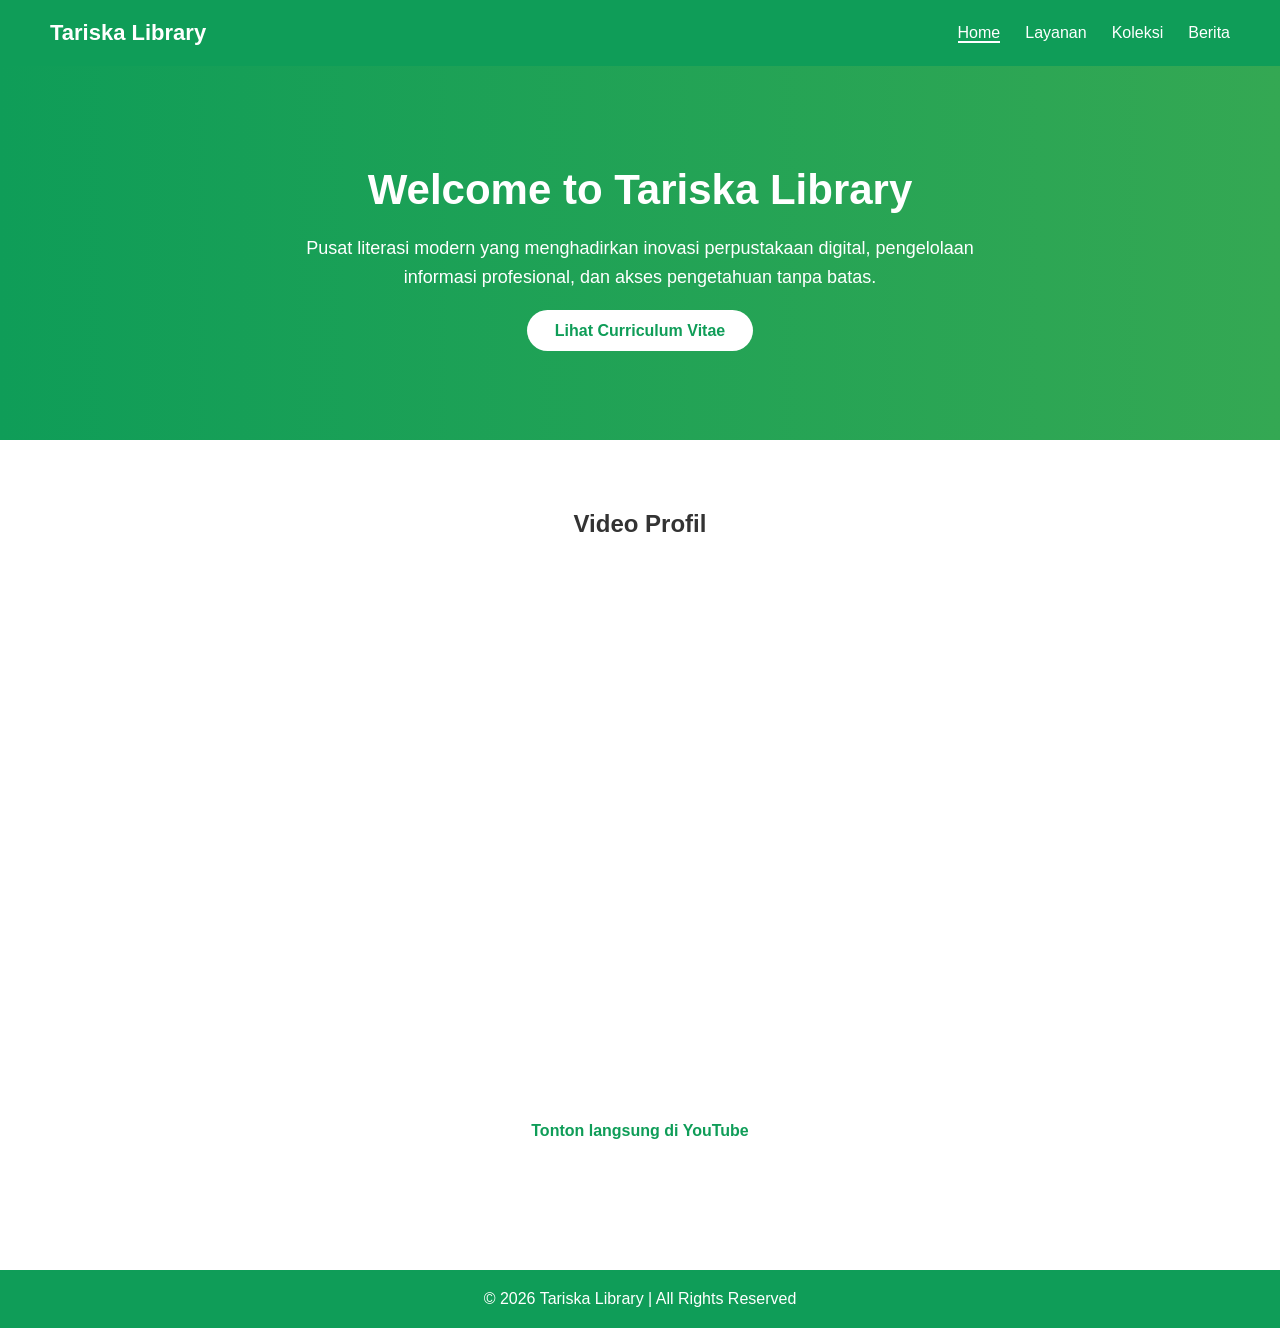
<file: index.html>
<!DOCTYPE html>
<html lang="id">
<head>
    <meta charset="UTF-8">
    <meta name="viewport" content="width=device-width, initial-scale=1.0">
    <title>Tariska Library</title>
    <link rel="stylesheet" href="style.css">
</head>
<body>

<header>
    <div class="logo">Tariska Library</div>
    <nav>
        <ul>
            <li><a href="index.html" class="active">Home</a></li>
            <li><a href="#">Layanan</a></li>
            <li><a href="#">Koleksi</a></li>
            <li><a href="#">Berita</a></li>
        </ul>
    </nav>
</header>

<section class="hero">
    <h1>Welcome to Tariska Library</h1>
    <p>
        Pusat literasi modern yang menghadirkan inovasi perpustakaan digital, 
        pengelolaan informasi profesional, dan akses pengetahuan tanpa batas.
    </p>
    <a href="cv.html" class="btn-primary">Lihat Curriculum Vitae</a>
</section>

<section class="video-section">
    <h2>Video Profil</h2>
    <div class="video-wrapper">
        <iframe 
            src="https://www.youtube.com/embed/pNQ3BbLB7_U"
            title="Video Profil Tariska"
            frameborder="0"
            allowfullscreen>
        </iframe>
    </div>

    <div class="video-link">
        <a href="https://youtu.be/pNQ3BbLB7_U?si=roUnQp9VBVIw2X9i" target="_blank">
            Tonton langsung di YouTube
        </a>
    </div>
</section>

<footer>
    <p>© 2026 Tariska Library | All Rights Reserved</p>
</footer>

</body>
</html>
</file>
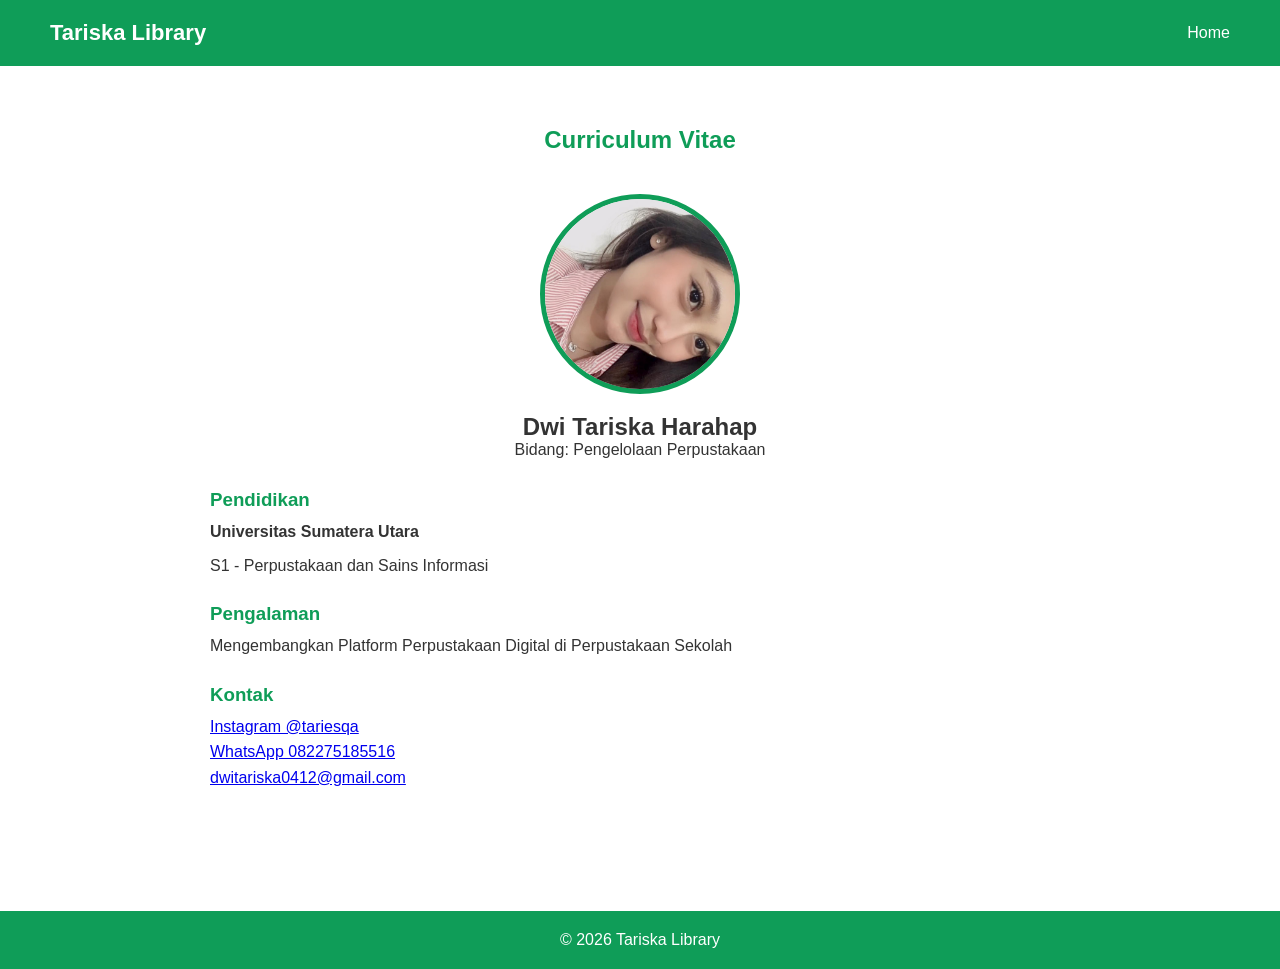
<file: cv.html>
<!DOCTYPE html>
<html lang="id">
<head>
    <meta charset="UTF-8">
    <meta name="viewport" content="width=device-width, initial-scale=1.0">
    <title>Curriculum Vitae - Dwi Tariska Harahap</title>
    <link rel="stylesheet" href="style.css">
</head>
<body>

<header>
    <div class="logo">Tariska Library</div>
    <nav>
        <ul>
            <li><a href="index.html">Home</a></li>
        </ul>
    </nav>
</header>

<section class="cv-section">
    <h1>Curriculum Vitae</h1>

    <div class="profile">
        <img src="foto tariska.jpeg" alt="Foto Dwi Tariska Harahap">
        <h2>Dwi Tariska Harahap</h2>
        <p>Bidang: Pengelolaan Perpustakaan</p>
    </div>

    <div class="cv-content">

        <h3>Pendidikan</h3>
        <p><strong>Universitas Sumatera Utara</strong></p>
        <p>S1 - Perpustakaan dan Sains Informasi</p>

        <h3>Pengalaman</h3>
        <p>Mengembangkan Platform Perpustakaan Digital di Perpustakaan Sekolah</p>

        <h3>Kontak</h3>
        <p>
            <a href="https://instagram.com/tariesqa" target="_blank">Instagram @tariesqa</a><br>
            <a href="https://wa.me/6282275185516" target="_blank">WhatsApp 082275185516</a><br>
            <a href="mailto:dwitariska0412@gmail.com">dwitariska0412@gmail.com</a>
        </p>

    </div>

</section>

<footer>
    <p>© 2026 Tariska Library</p>
</footer>

</body>
</html>
</file>
<file: style.css>
* {
    margin: 0;
    padding: 0;
    box-sizing: border-box;
    font-family: 'Segoe UI', sans-serif;
}

body {
    background-color: #ffffff;
    color: #333;
}

/* HEADER */
header {
    display: flex;
    justify-content: space-between;
    align-items: center;
    padding: 20px 50px;
    background-color: #0f9d58;
}

.logo {
    color: white;
    font-size: 22px;
    font-weight: bold;
}

nav ul {
    list-style: none;
    display: flex;
    gap: 25px;
}

nav ul li a {
    color: white;
    text-decoration: none;
    font-weight: 500;
    transition: 0.3s;
}

nav ul li a:hover,
.active {
    border-bottom: 2px solid white;
}

/* HERO */
.hero {
    text-align: center;
    padding: 100px 20px;
    background: linear-gradient(to right, #0f9d58, #34a853);
    color: white;
}

.hero h1 {
    font-size: 42px;
    margin-bottom: 20px;
}

.hero p {
    max-width: 700px;
    margin: 0 auto 30px auto;
    font-size: 18px;
    line-height: 1.6;
}

.btn-primary {
    background-color: white;
    color: #0f9d58;
    padding: 12px 28px;
    text-decoration: none;
    border-radius: 30px;
    font-weight: bold;
    transition: 0.3s;
}

.btn-primary:hover {
    background-color: #e8f5e9;
}

/* VIDEO */
.video-section {
    padding: 70px 20px;
    text-align: center;
}

.video-wrapper {
    width: 100%;
    max-width: 1100px;
    margin: 30px auto;
}

.video-wrapper iframe {
    width: 100%;
    height: 520px;
    border-radius: 12px;
}

.video-link a {
    text-decoration: none;
    color: #0f9d58;
    font-weight: bold;
}

/* CV */
.cv-section {
    padding: 60px 20px;
    max-width: 900px;
    margin: auto;
}

.cv-section h1 {
    text-align: center;
    margin-bottom: 40px;
    color: #0f9d58;
}

.profile {
    text-align: center;
    margin-bottom: 30px;
}

.profile img {
    width: 200px;
    height: 200px;
    border-radius: 50%;
    border: 5px solid #0f9d58;
    object-fit: cover;
    margin-bottom: 15px;
}

.cv-content h3 {
    margin-top: 25px;
    color: #0f9d58;
}

.cv-content p {
    margin-top: 8px;
    line-height: 1.6;
}

/* FOOTER */
footer {
    background-color: #0f9d58;
    color: white;
    text-align: center;
    padding: 20px;
    margin-top: 60px;
}
</file>
